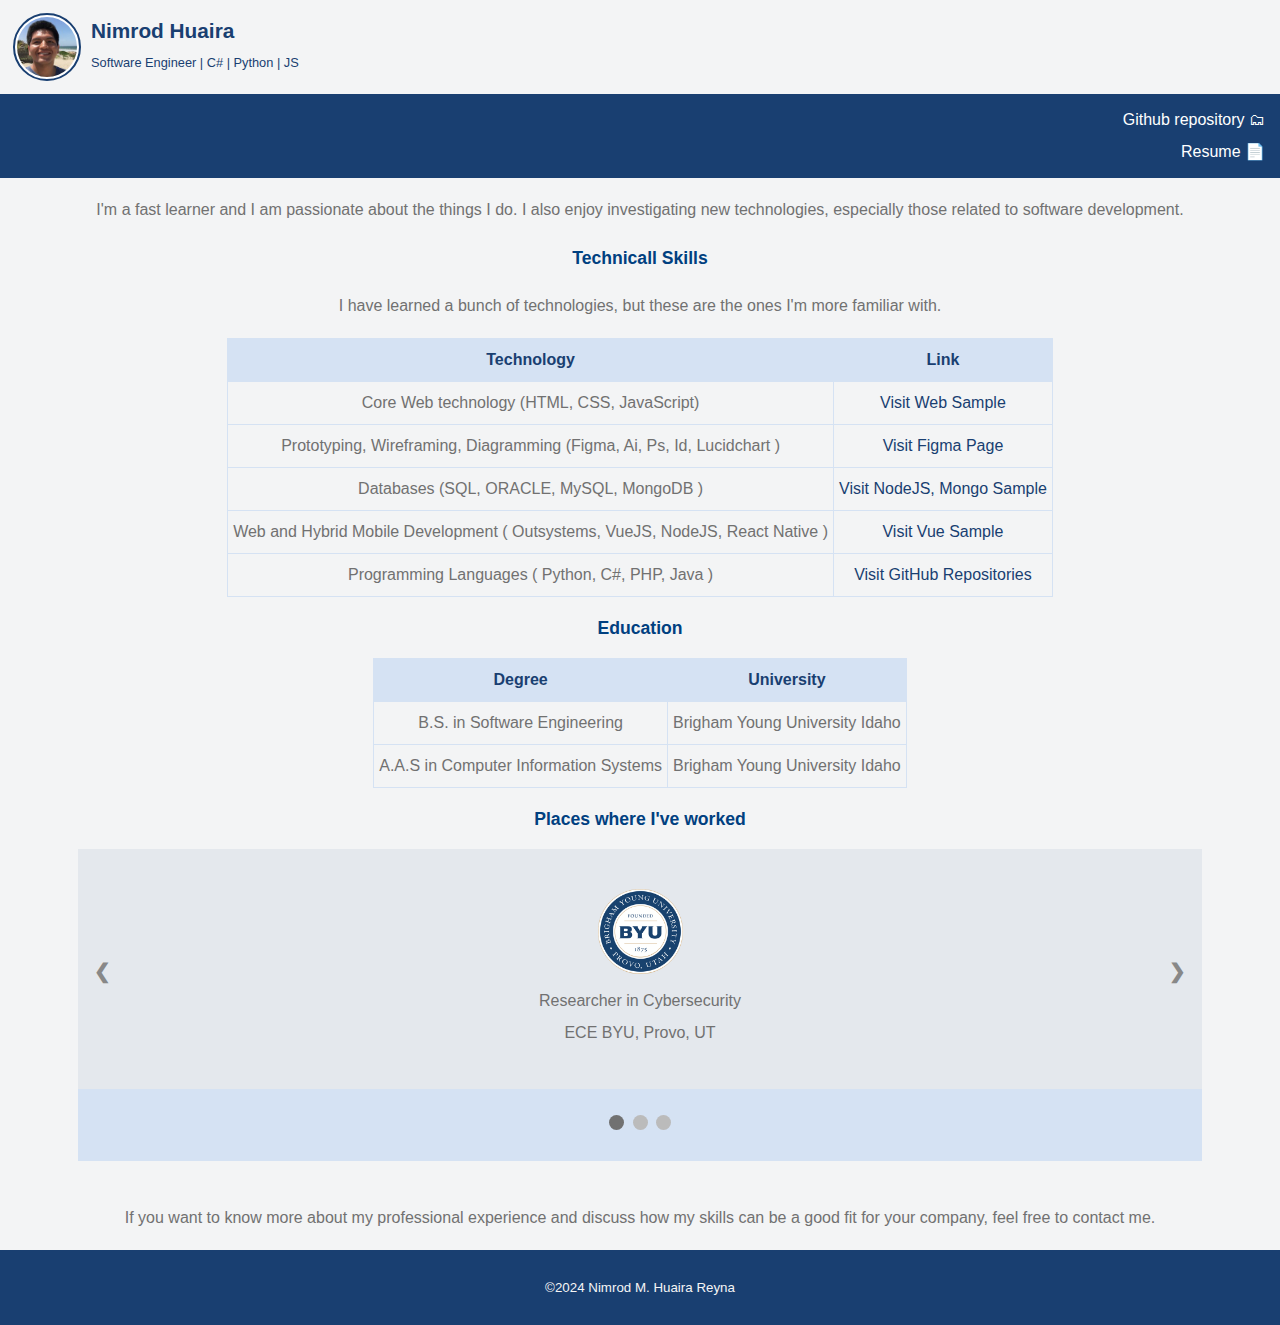
<file: index.html>
<!doctype html>
<html lang="en-US">
    <head>
        <meta charset="utf-8">
        <meta name="viewport" content="width=device-width, initial-scale=1">
        <meta name="description" content="This is an assignment portal for Nimrod student in CIT 230">       
        <link rel="stylesheet" href="styles/normalize.css">
        <link rel="stylesheet" href="styles/main.css">
        <link rel="stylesheet" href="styles/sliders.css">
        <title>Nim Huaira</title>
    </head>
    <body>
        <header>
            <div class= "heady">
                <div class="circle">
                    <img src="images/nim_day.jpg" class="img-profile" alt="Profile Picture">
                </div>
                <div class="descrip">
                    <div class="ini">
                        <h1>Nimrod Huaira</h1>
                    </div>
                    <div class="ini">
                        <p>Software Engineer | C# | Python | JS</p>
                    </div>

                </div>
                
                
            </div>
        </header>
       
        <main>
            <div class="social-container">
                <div class="link">
                    <a href="https://github.com/HuairaNimrod">Github repository 🗂</a>
                    <!-- <img src="resources/icons/github.png" class="icon" alt="icon github"> -->
                </div>
                <div class="link">
                    <a href="resources/HuairaNim_Resume.pdf">Resume 📄</a>
                    <!-- <img src="resources/icons/resume.png" class="icon" alt="icon resume"> -->
                </div>
            </div>

            <div class="info">
                <p>I&#39;m a fast learner and I am passionate about the things I do. I also enjoy investigating new technologies, especially those related to software development.</p>
            </div>
           
            <div class="info">
                <h2>Technicall Skills</h2> 
                <p>I have learned a bunch of technologies, but these are the ones I&#39;m more familiar with.  </p>
                <table class="tech-skills">
                    <tr>
                        <th>Technology</th>
                        <th>Link</th>
                    </tr>
                    <tr>
                        <td>Core Web technology &#40;HTML, CSS, JavaScript&#41;</td>
                        <td><a href="https://huairanimrod.github.io/TheMountainSpoke/">Visit Web Sample</a></td>
                    </tr>
                    <tr>
                        <td>Prototyping, Wireframing, Diagramming &#40;Figma, Ai, Ps, Id, Lucidchart &#41;</td>
                        <td><a href="https://www.figma.com/file/WKL4dWvDNM5rTcyhni0Kjr/Screens?type=design&node-id=0%3A1&mode=design&t=2wOoaXjtLXQvRtMm-1">Visit Figma Page</a></td>
                    </tr>
                    <tr>
                        <td>Databases &#40;SQL, ORACLE, MySQL, MongoDB &#41;</td>
                        <td><a href="https://firstapi-w06.onrender.com/api-docs/#/default/get_contacts_">Visit NodeJS, Mongo Sample</a></td>
                    </tr>
                    <tr>
                        <td>Web and Hybrid Mobile Development  &#40; Outsystems, VueJS, NodeJS, React Native &#41;</td>
                        <td><a href="https://baby-shower-keyandnim-invitation.onrender.com">Visit Vue Sample</a></td>
                    </tr>
                    <tr>
                        <td>Programming Languages  &#40; Python, C#, PHP, Java &#41;</td>
                        <td><a href="https://github.com/HuairaNimrod">Visit GitHub Repositories</a></td>
                    </td>
                        
                    </tr>

                </table>
             </div>  

             <div class="info">
                <h2>Education</h2>
                <table class="education-table">
                    <tr>
                        <th>Degree</th>
                        <th>University</th>
                    </tr>
                    <tr>
                        <td>B.S. in Software Engineering</td>
                        <td>Brigham Young University Idaho</td>
                    </tr>
                    <tr>
                        <td>A.A.S in Computer Information Systems</td>
                        <td>Brigham Young University Idaho</td>
                    </tr>
                  
                </table>
            </div>

            
            <div>
                <h2>Places where I&#39;ve worked</h2>

                <div class="slide-main">
                    <div class="slideshow-container">

                        <div class="mySlides">
                            <div>
                                <img src="images/ECE_logo.png" class="slide_img" alt="ECE BYU logo">
                            </div>
                            
                            <p>Researcher in Cybersecurity</p>
                            <p>ECE BYU, Provo, UT</p>
                        </div>
                        
                        <div class="mySlides">
                            <div>
                                <img src="images/logo.png" class="slide_img" alt="BYU Idaho Logo">
                            </div>
                            <p>Teacher Assistant</p>
                            <p>BYU Idaho, Rexburg, Idaho</p>
                        </div>
                        
                        <div class="mySlides">
                            <div>
                                <img src="images/logo-entel.png" class="slide_img" alt="Entel Peru Logo">
                            </div>
                            <p>Implementor I</p>
                            <p>Entel Peru S.A, Lima, Peru</p>
                        </div>
                        
                        <a class="prev" onclick="plusSlides(-1)">❮</a>
                        <a class="next" onclick="plusSlides(1)">❯</a>
                        
                        </div>
                        
                        <div class="dot-container">
                          <span class="dot" onclick="currentSlide(1)"></span> 
                          <span class="dot" onclick="currentSlide(2)"></span> 
                          <span class="dot" onclick="currentSlide(3)"></span> 
                        </div>
                    </div>

                </div>
                
            </div>

            <div class="info">
                <p>If you want to know more about my professional experience and discuss how my skills can be a good fit for your company, feel free to contact me.</p>
            </div>

        
              

            
        </main>
        <footer>
            <p>&copy;2024 Nimrod M. Huaira Reyna</p>
        </footer>   
        
    <script src="scripts/main.js"></script>    
    </body>
</html>
</file>
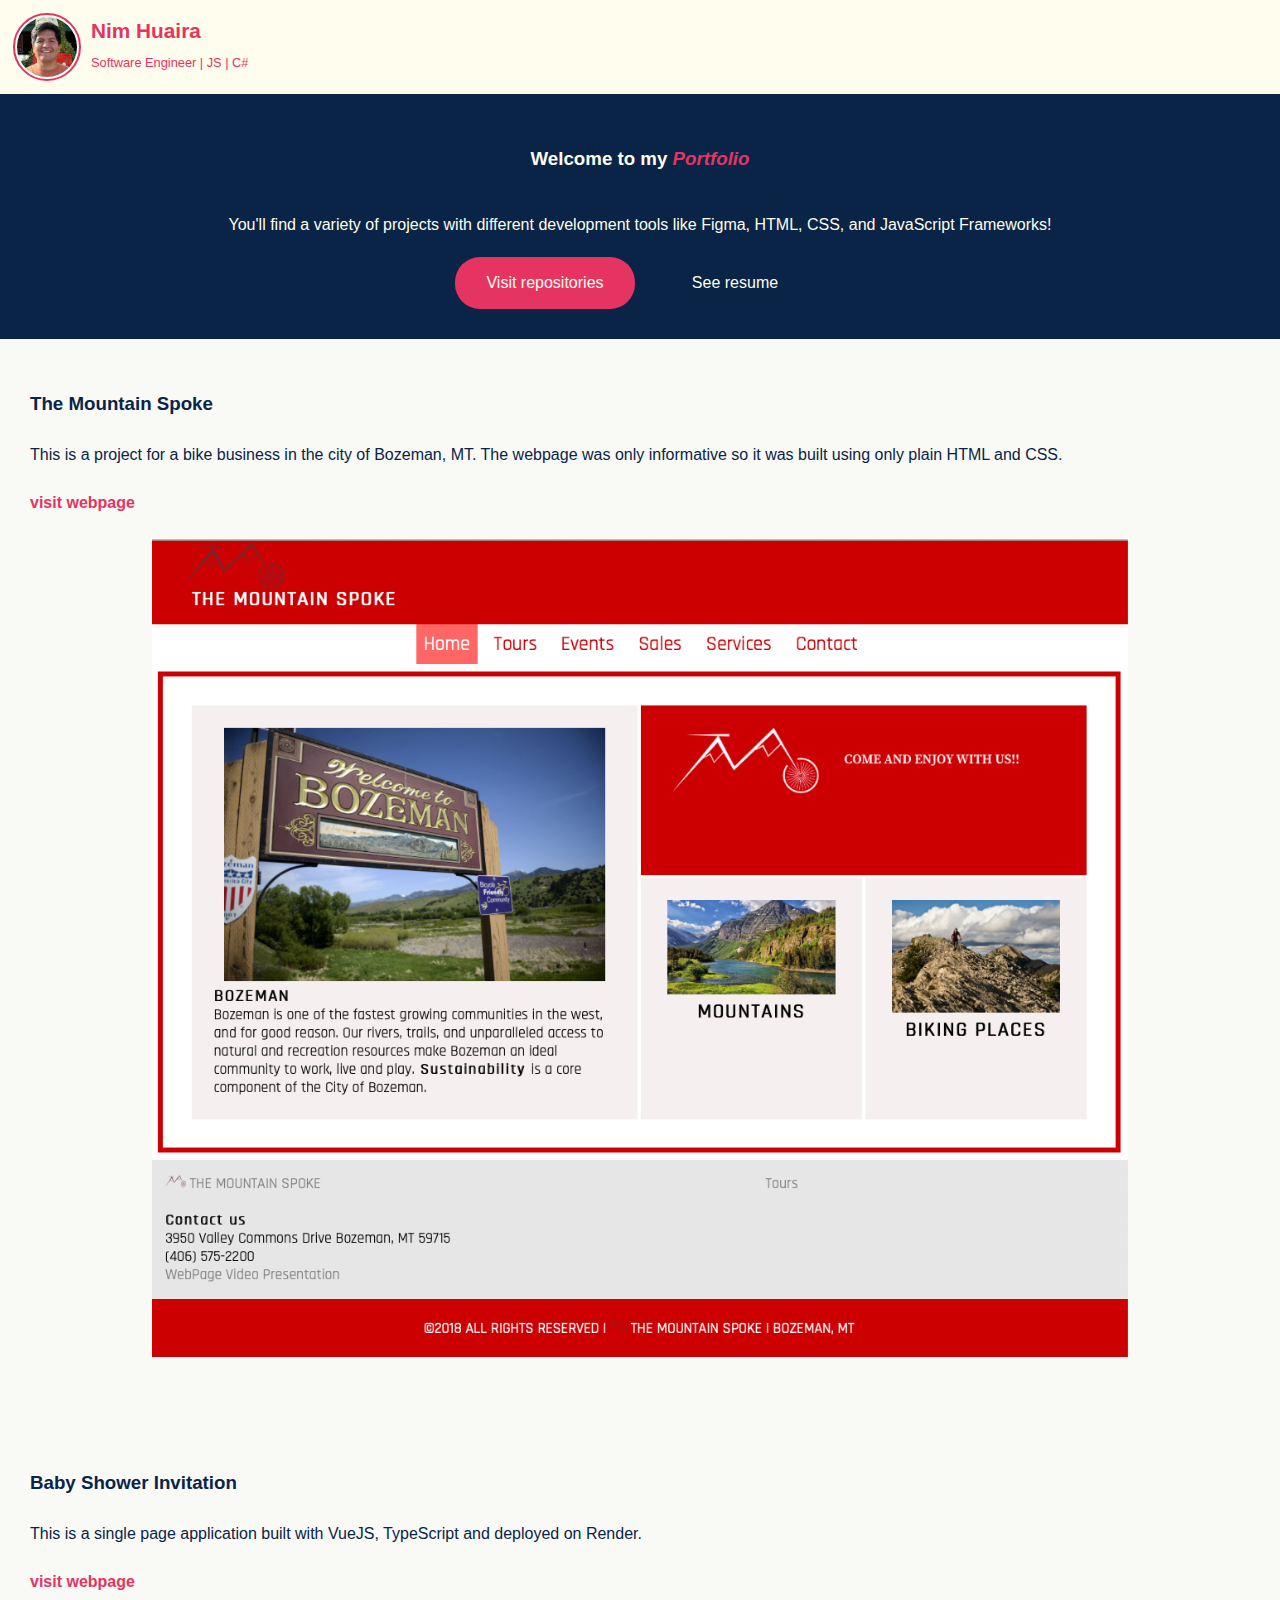
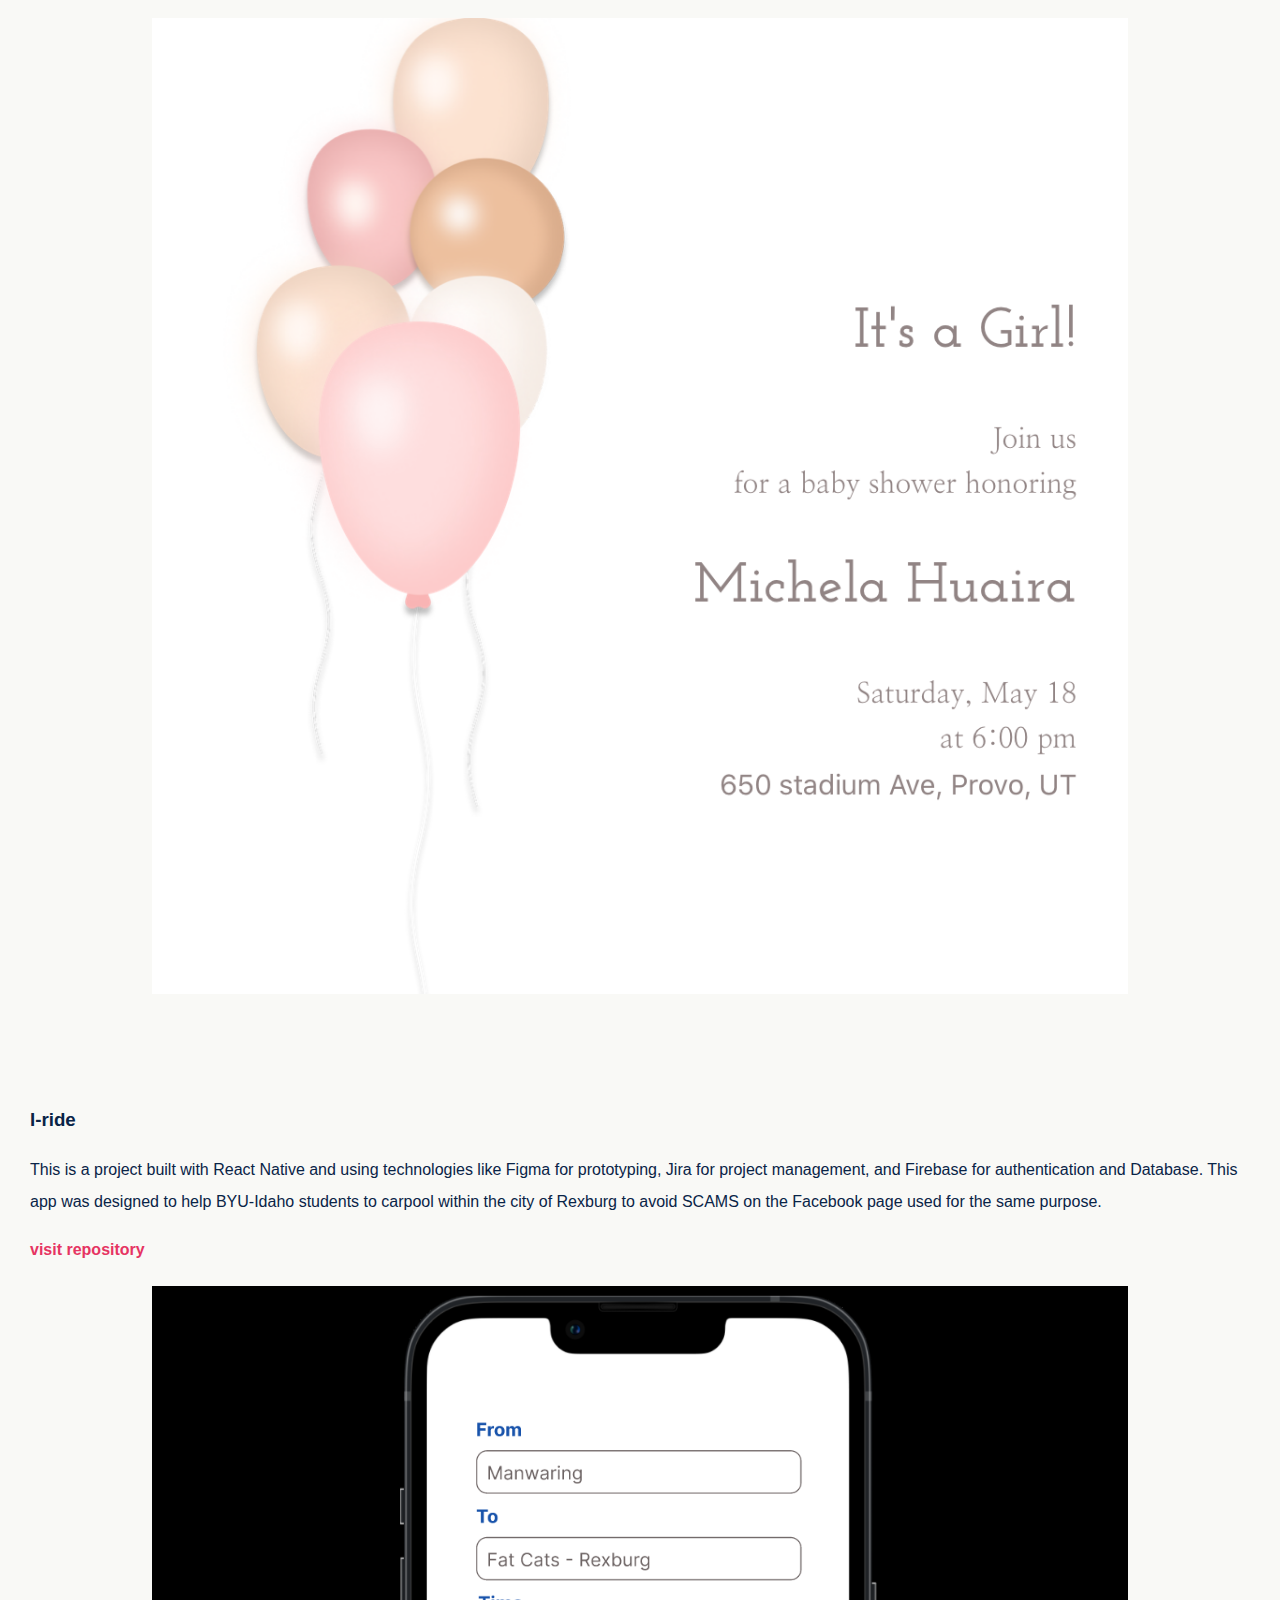
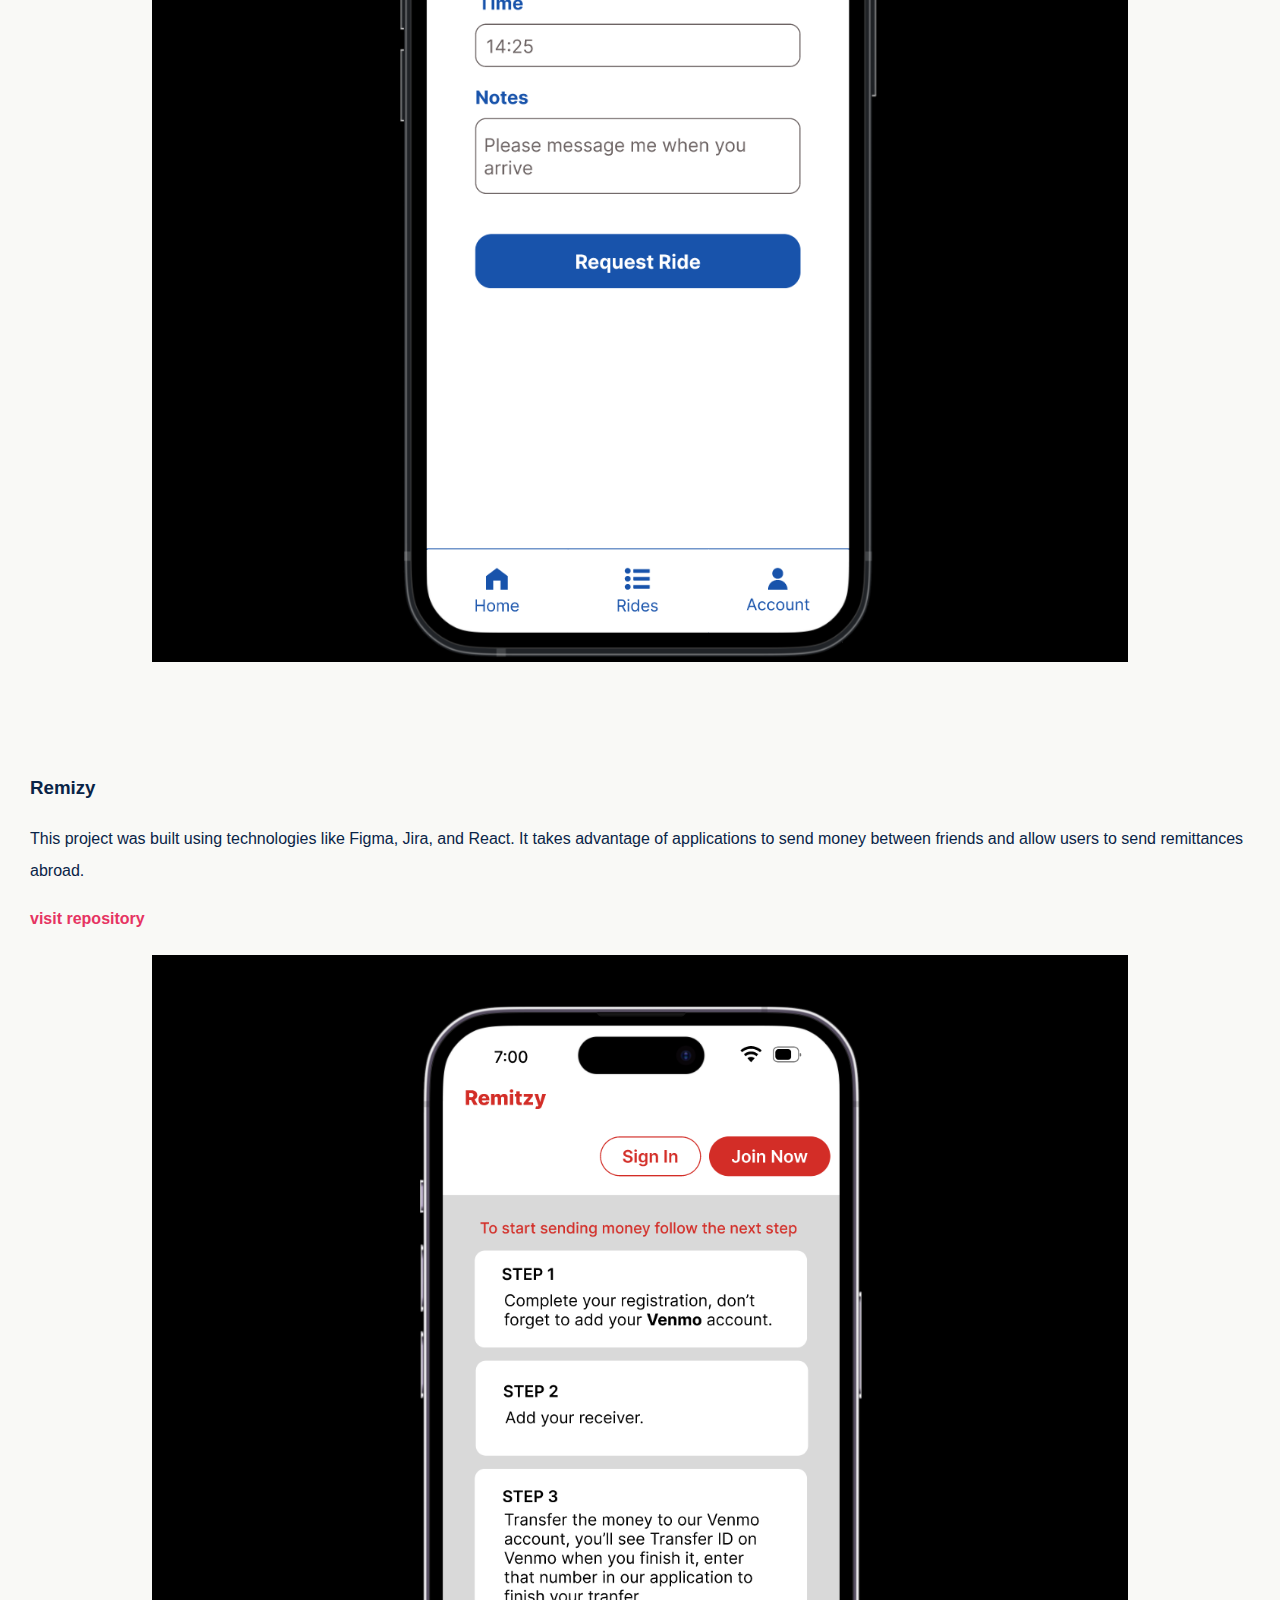
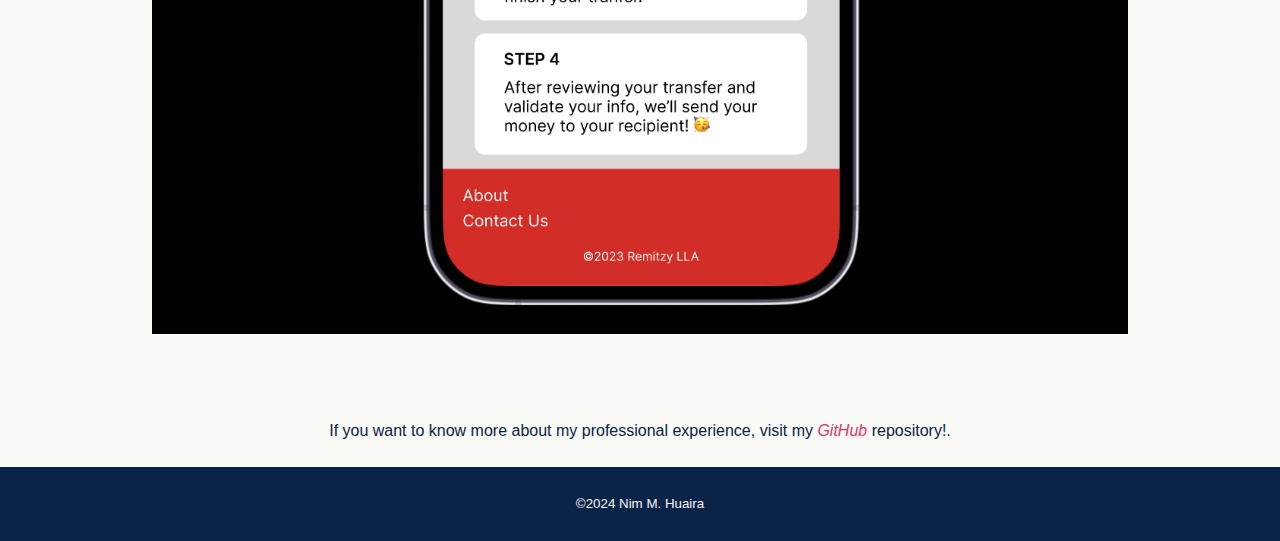
<file: portfolio.html>
<!doctype html>
<html lang="en-US">
    <head>
        <meta charset="utf-8">
        <meta name="viewport" content="width=device-width, initial-scale=1">
        <meta name="description" content="This is an assignment portal for Nimrod student in CIT 230">       
        <link rel="stylesheet" href="styles/normalize.css">
        <link rel="stylesheet" href="styles/portfolio.css">
        <link rel="stylesheet" href="styles/sliders.css">
        <title>Nim Huaira</title>
    </head>
    <body>
        <header>
            <div class= "heady">
                <div class="circle">
                    <img src="images/nim_orange.jpg" class="img-profile" alt="Profile Picture">
                </div>
                <div class="descrip">
                    <div class="ini">
                        <h1>Nim Huaira</h1>
                    </div>
                    <div class="ini">
                        <p>Software Engineer | JS | C# </p>
                    </div>

                </div>
                
                
            </div>
        </header>
       
        <main>
            <div class="welcome-container">
                
                <h3>Welcome to my <span class="leaning-word">Portfolio</span></h3>

                <p>You'll find a variety of projects with different development tools like Figma, HTML, CSS, and JavaScript Frameworks! </p>

                <div class="button-link">
                    <a  href="https://github.com/HuairaNimrod?tab=repositories"><div class="active-button">Visit repositories</div></a>
                    <a  href="resources/NimHuaira_Resume.pdf"><div class="inactive-button">See resume</div></a>
                  
                </div>

            </div>

           
           
            <div class="web-page">
                
                <h3>The Mountain Spoke</h3> 
                <p>This is a project for a bike business in the city of Bozeman, MT. The webpage was only informative so it was built using only plain HTML and CSS.</p>

                <a href="https://huairanimrod.github.io/TheMountainSpoke/">visit webpage </a>    
                <div class="picture-container">
                    <img src="images/Mountain_spoke.png" alt="Web Page Screenshot">
                </div>    
                
            </div>

            <div class="web-page">
                
                <h3>Baby Shower Invitation</h3> 
                <p>This is a single page application built with VueJS, TypeScript and deployed on Render.</p>

                <a href="https://baby-shower-keyandnim-invitation.onrender.com">visit webpage </a>    
                <div class="picture-container">
                    <img src="images/baby_shower.png" alt="Single Page Screenshoot ">
                </div>    
                
            </div>

            <div class="web-page">
                
                <h3>I-ride</h3> 
                <p>This is a project built with React Native and using technologies like Figma for prototyping, Jira for project management, and Firebase for authentication and Database. 
                    This app was designed to help BYU-Idaho students to carpool within the city of Rexburg to avoid SCAMS on the Facebook page used for the same purpose. </p>

                <a href="https://github.com/HuairaNimrod/I-ride">visit repository </a>    
                <div class="picture-container">
                    <img src="images/i_ride.png" alt="Phone Screenshoot ">
                </div>    
                
            </div>

            <div class="web-page">
                
                <h3>Remizy</h3> 
                <p>This project was built using technologies like Figma, Jira, and React. It takes advantage of applications to send money between friends and allow users to send remittances abroad.</p>

                <a href="https://github.com/HuairaNimrod/Remizy/tree/finished">visit repository </a>    
                <div class="picture-container">
                    <img src="images/remizy.png" alt="Phone Screenshoot ">
                </div>    
                
            </div>


            <div class="info">
                <p>If you want to know more about my professional experience, visit my <span class="leaning-word"><a href="https://github.com/HuairaNimrod?tab=repositories">GitHub</a></span> repository!.</p>
            </div>   

            
        </main>
        <footer>
            
            <p>&copy;2024 Nim M. Huaira</p>
            
        </footer>   
          
    </body>
</html>
</file>
<file: styles/main.css>
/* header */
header {
    color: #193f71;
    /* background-color: #193f71; */
}

.heady{
    display: flex;
    flex-direction: row;
    align-items: center;
    margin: 5px;
    gap:10px;
}

.circle{
    border: 2px solid #193f71;
    background-color: #fff;
    border-radius: 50%;
    display: flex;
    align-items: center;
}

.img-profile{
    border-radius: 50%;
    width: 60px;
    height: auto;
    padding: 2px;
}

.descrip{
    display: flex;
    flex-direction: column;

}

.ini{
    padding: 0;
    margin: 0;
}

.ini > h1{
    font-size: 1.3rem;
    margin: 0;
    padding: 0;
}

.ini > p{
    font-size: 0.8rem;
    margin: 0;
    padding: 0;
}



/* body */


/* centering  */

.info{
    text-align: center;
}
.info table{
    margin-left: auto;
    margin-right: auto;
}

.motto{
    background-color: #193f71;
    font-size: 0.6rem;
    color: #fff;
    line-height: normal;
    padding: 5px;
    text-align: center;
}
/* ---- social - icons ---- */
.social-container{

    padding: 10px;
    display: flex;
    flex-direction: column;
    justify-content: center;
    align-items: flex-end;
    background-color: #193f71;
    
    
}
.icon{
    width: auto;
    height: 15px;
}
.link a{
    text-decoration: none;
    color:#fff;
    margin-right: 5px;
}

/* ---- social - icons ---- */


body { 
    width: 100%;
    font-size: 1rem; 
    line-height: 32px;
    font-weight: lighter;
    font-family:'Lucida Sans', 'Lucida Sans Regular', 'Lucida Grande', 'Lucida Sans Unicode', Geneva, Verdana, sans-serif ;
    color: #717171;
    background-color: #f3f4f5;
}

h2 {
    font-size:  1.1rem;
    text-align: center;
    color: #004080;
}

header, footer {
    margin: 0;
    padding: .5rem;
    max-width: 100% ;
}

main{
    max-width: 100% ;
}

main > div{
    padding: 0 1rem;
}


/* tech skills & education */


table, td, th{
    border: 1px solid #d5e2f3;
    padding: 5px;
    color: #717171;
}
table{
    border-collapse: collapse;
}

th{
    background-color: #d5e2f3;
    color: #193f71;
}

td > a:link{
    text-decoration: none;
    color: #193f71;
}

td > a:active{
    color: #d5e2f3;
}
.education-table, .tech-skills {
    text-align: center;
}
/* tech skills end */


 footer {
    text-align: center;
    background-color: #193f71;
    color: whitesmoke;
}


footer {
    font-size:  smaller ;
}

main > div:last-child{
    padding-top: 25px;
}

/* slides */

body { margin:0}

.slide-main{
    margin: auto;
    max-width: 90%;
}
</file>
<file: styles/sliders.css>
/* Slideshow container */
.slideshow-container {
    position: relative;
    background: #e4e8ed;
  }
  
  .slide_img{
      margin: auto;
      width: 85px;
  }
  
  /* Slides */
  .mySlides {
    display: none;
    padding: 40px 45px;
    text-align: center;
  }
  
  .mySlides > p{
      margin: 0;
  }
  
  /* Next & previous buttons */
  .prev, .next {
    cursor: pointer;
    position: absolute;
    top: 50%;
    width: auto;
    margin-top: -30px;
    padding: 16px;
    color: #888;
    font-weight: bold;
    font-size: 20px;
    border-radius: 0 3px 3px 0;
    user-select: none;
  }
  
  /* Position the "next button" to the right */
  .next {
    position: absolute;
    right: 0;
    border-radius: 3px 0 0 3px;
  }
  
  /* On hover, add a black background color with a little bit see-through */
  .prev:hover, .next:hover {
    background-color: rgba(0,0,0,0.8);
    color: white;
  }
  
  /* The dot/bullet/indicator container */
  .dot-container {
      text-align: center;
      padding: 20px;
      background: #d5e2f3;
  }
  
  /* The dots/bullets/indicators */
  .dot {
    cursor: pointer;
    height: 15px;
    width: 15px;
    margin: 0 2px;
    background-color: #bbb;
    border-radius: 50%;
    display: inline-block;
    transition: background-color 0.6s ease;
  }
  
  /* Add a background color to the active dot/circle */
  .active, .dot:hover {
    background-color: #717171;
  }
  
  /* Add a blue color to the author */
  .author {color: cornflowerblue;}
</file>
<file: styles/portfolio.css>
:root{
    --principalColor : #d5e2f3;
    --headerBackground: #FFFDED;
   
    --tableHeadBackground : #d5e2f3;


    --principalBackground : #092447;
    --bodyBackground: #f9f9f6;

    --contentBackground: #FFFDED;
    


    --principalFont: #E63462;
    --headerFont: #FFFDED;
    --titleFont: #023364;
}


/* header */
header {
    color: var(--principalFont);
    background-color: var(--headerBackground);
}

.heady{
    display: flex;
    flex-direction: row;
    align-items: center;
    margin: 5px;
    gap:10px;
}

.circle{
    border: 2px solid var(--principalFont);
    background-color: #fff;
    border-radius: 50%;
    display: flex;
    align-items: center;
}

.img-profile{
    border-radius: 50%;
    width: 60px;
    height: auto;
    padding: 2px;
}

.descrip{
    display: flex;
    flex-direction: column;

}

.ini{
    padding: 0;
    margin: 0;
}

.ini > h1{
    font-size: 1.3rem;
    margin: 0;
    padding: 0;
}

.ini > p{
    font-size: 0.8rem;
    margin: 0;
    padding: 0;
}



/* body */


/* centering  */

.info{
    margin: 20px;
    text-align: center;
    background-color: var(--bodyBackground);
}

.info a{
    text-decoration: none;
    color: var(--principalFont);
}

.info a:visited{
    text-decoration: none;
    color: var(--principalFont);
}
/* ---- social - icons ---- */

.button-link a {
    text-decoration: none;
    color: var(--headerFont);
}
.button-link a :visited{
    text-decoration: none;
    color: var(--headerFont);
}

.leaning-word{
    color: var(--principalFont);
    font-style: italic;
}
.welcome-container{
    color: var(--headerFont);
    padding: 30px;
    display: flex;
    flex-direction: column;
    justify-content: center;
    align-items: center;
    background-color: var(--principalBackground);
}

.welcome-container > div{
    display: flex;
    flex-direction: row;

}


.active-button{
    text-align: center;
    width: 150px;
    padding: 10px 15px;
    background-color: var(--principalFont);
    border-radius: 25px;
    margin: 0px 5px;
}

.inactive-button{
    text-align: center;
    width: 150px;
    padding: 10px 15px;
    background-color: var(--principalBackground);
    border-radius: 25px;
    margin: 0px 5px;
}

.active-button:hover{
    opacity: 0.9;
}

.inactive-button:hover{
    background-color: var(--titleFont);
}

.icon{
    width: auto;
    height: 15px;
}
.link a{
    text-decoration: none;
    color:#fff;
    margin-right: 5px;
}

/* ---- social - icons ---- */


body { 
    width: 100%;
    font-size: 1rem; 
    line-height: 32px;
    font-weight: lighter;
    font-family:'Lucida Sans', 'Lucida Sans Regular', 'Lucida Grande', 'Lucida Sans Unicode', Geneva, Verdana, sans-serif ;
    color: var(--principalBackground);
    background-color: var(--bodyBackground);
}

h2 {
    font-size:  1.1rem;
    text-align: center;
    color: var(--titleFont);
}

header, footer {
    margin: 0;
    padding: .5rem;
    max-width: 100% ;
}

main{
    max-width: 100% ;
}

main > div{
    padding: 0 1rem;
}


/* tech skills & education */

.web-page{
    text-align: left;
    padding: 30px;
}

.web-page a{
    color: var(--principalFont);
    font-weight:bold;
    text-decoration: none;
}


.picture-container{

    width: 80%;
    margin: 20px auto;
}

.picture-container img{
    width: 100%;
}


/* tech skills end */


 footer {
    display: flex;
    flex-direction: row;
    justify-content: space-around;
    background-color: var(--principalBackground);
    color: whitesmoke;
}


footer {
    font-size:  smaller ;
}
</file>
